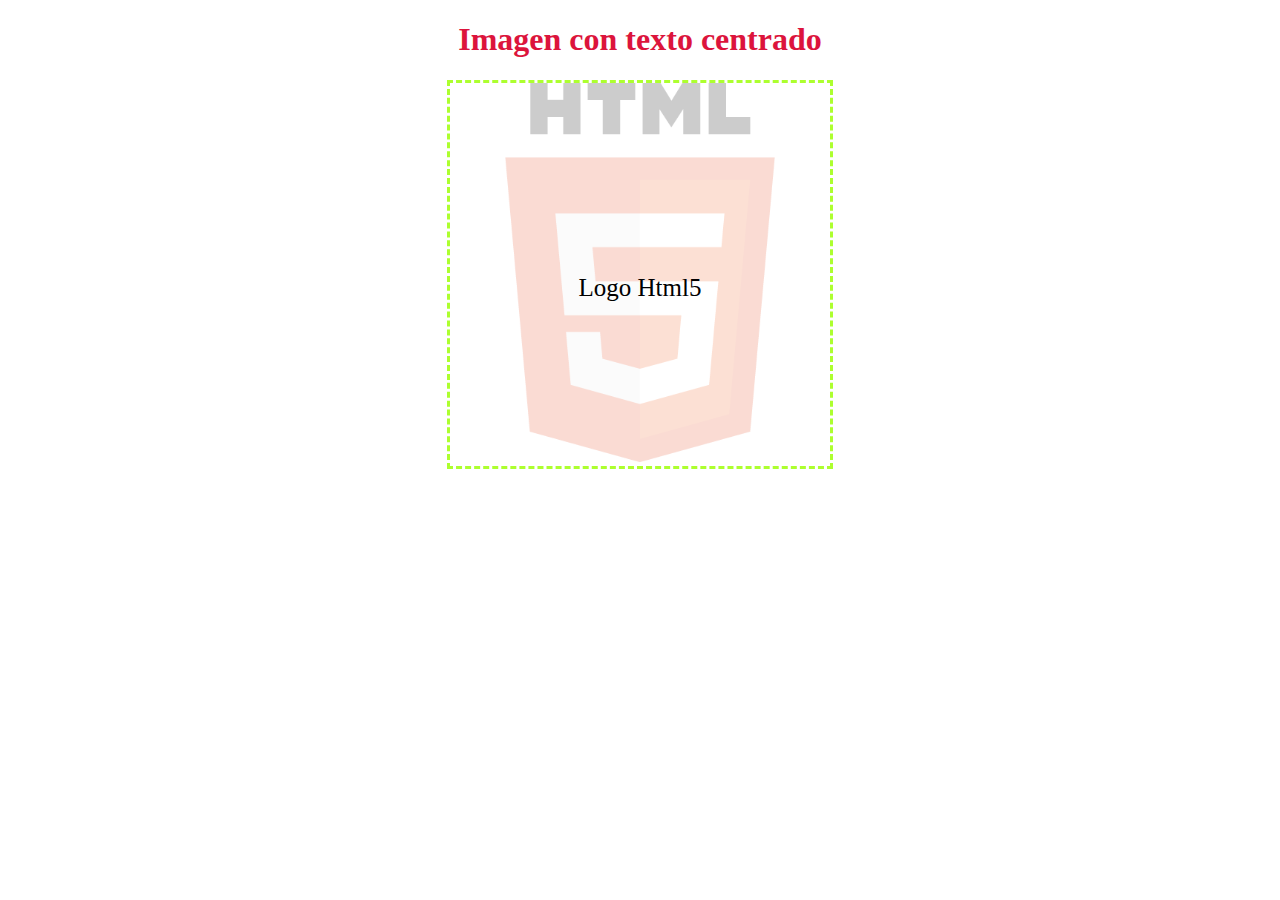
<file: css/ImgCenterText/index.html>
<!DOCTYPE html>
<html lang="en">
<head>
    <meta charset="UTF-8">
    <meta http-equiv="X-UA-Compatible" content="IE=edge">
    <meta name="viewport" content="width=device-width, initial-scale=1.0">
    <title>Imagen con texto centrado</title>
    <link rel="stylesheet" href="css/style.css">
</head>
<body>
    <h1>Imagen con texto centrado</h1>
    <div class="contenedor">
        <img src="img/download.png" alt="Logo html5" class="imagen">
        <div class="centro">Logo Html5</div>
    </div>
</body>
</html>
</file>
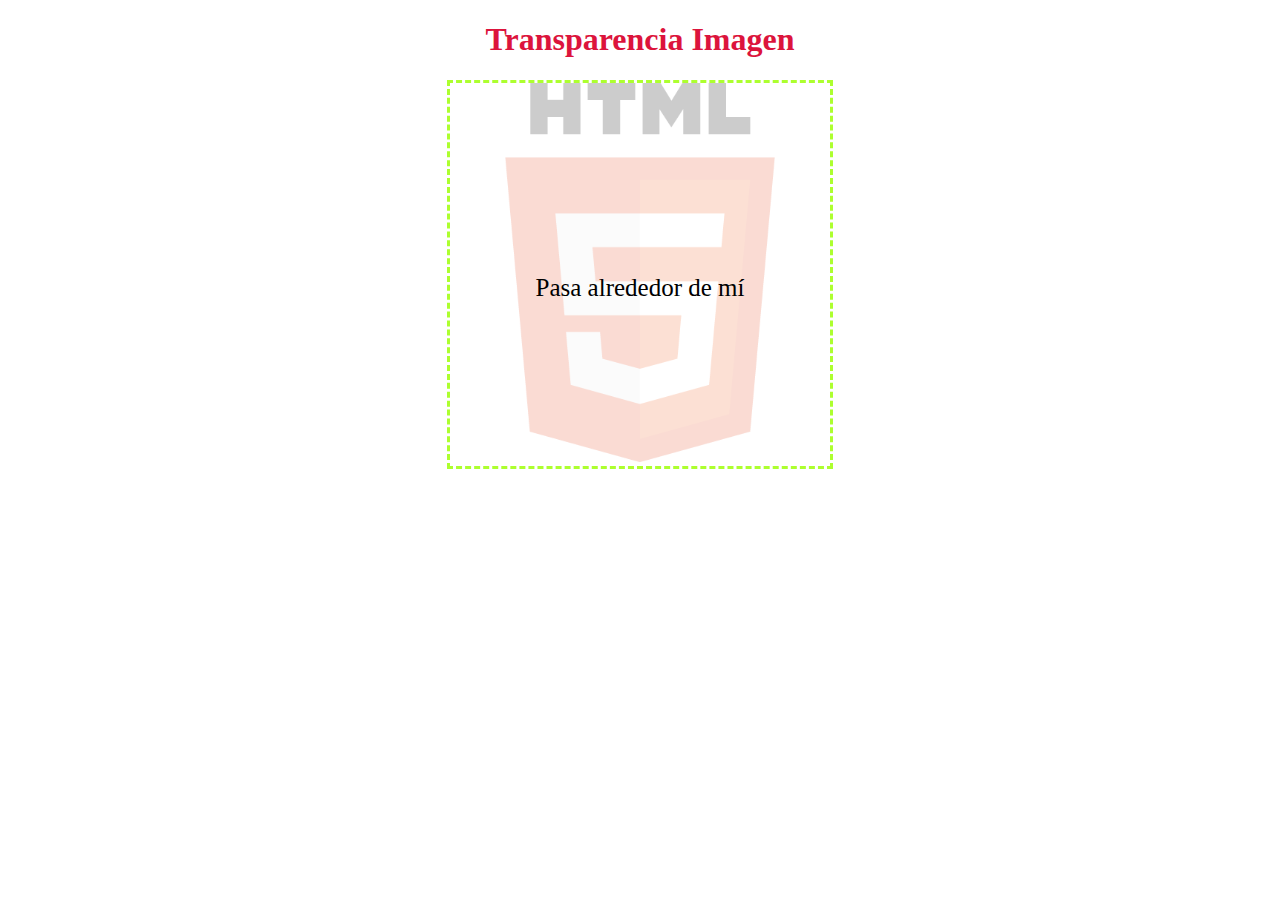
<file: css/Transparency/index.html>
<!DOCTYPE html>
<html lang="en">
<head>
    <meta charset="UTF-8">
    <meta http-equiv="X-UA-Compatible" content="IE=edge">
    <meta name="viewport" content="width=device-width, initial-scale=1.0">
    <title>Transparencia Imagen</title>
    <link rel="stylesheet" href="css/style.css">
</head>
<body>
    <h1>Transparencia Imagen</h1>
    <div class="contenedor">
        <img src="img/download.png" alt="Logo html5" class="imagen">
        <div class="centro">Pasa alrededor de mí</div>
    </div>
</body>
</html>
</file>
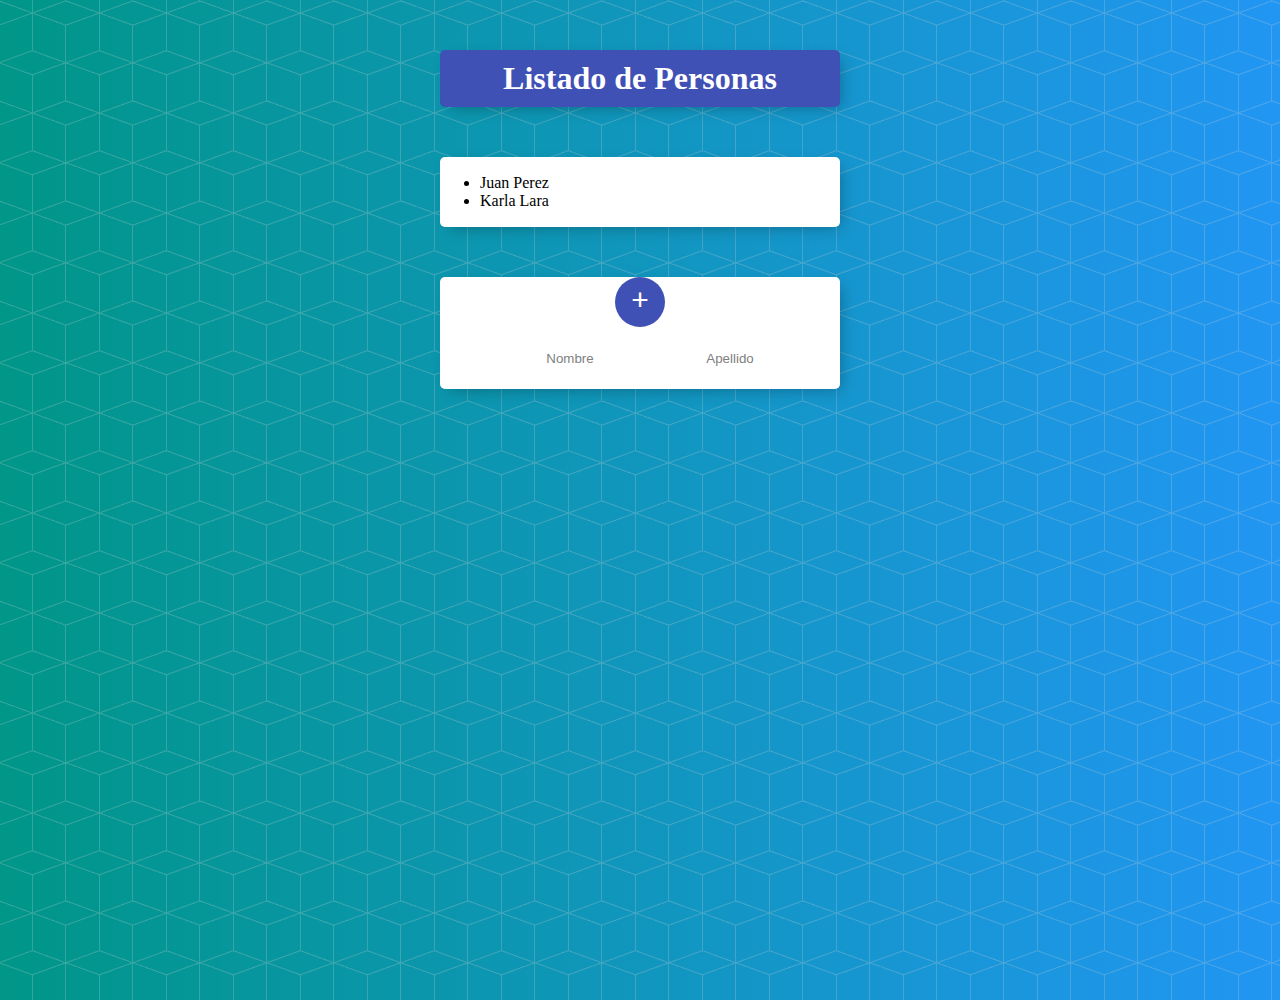
<file: html-css-js/ListadoPersonas/index.html>
<!DOCTYPE html>
<html lang="en">
<head>
    <meta charset="UTF-8">
    <meta http-equiv="X-UA-Compatible" content="IE=edge">
    <meta name="viewport" content="width=device-width, initial-scale=1.0">
    <title>Listado de personas</title>
    <link rel="stylesheet" href="css/estilos.css">
</head>
<body onload="mostrarPersonas()">
    <div class="contenedor" id="cabecero">
        <h1>Listado de Personas</h1>
    </div>
    <div class="contenedor">
        <div class="elemento">
            <ul id="personas"></ul>
        </div>
    </div>

    <div class="contenedor">
        <div style="text-align: center;">
            <button style="cursor: pointer;" onclick="agregarPersona()">+</button>
            <form id="forma">
                <input type="text" id="nombre" placeholder="Nombre">
                <input type="text" id="apellido" placeholder="Apellido">
            </form>
        </div>
    </div>

    <script src="js/persona.js"></script>
    <script src="js/app.js"></script>
</body>
</html>
</file>
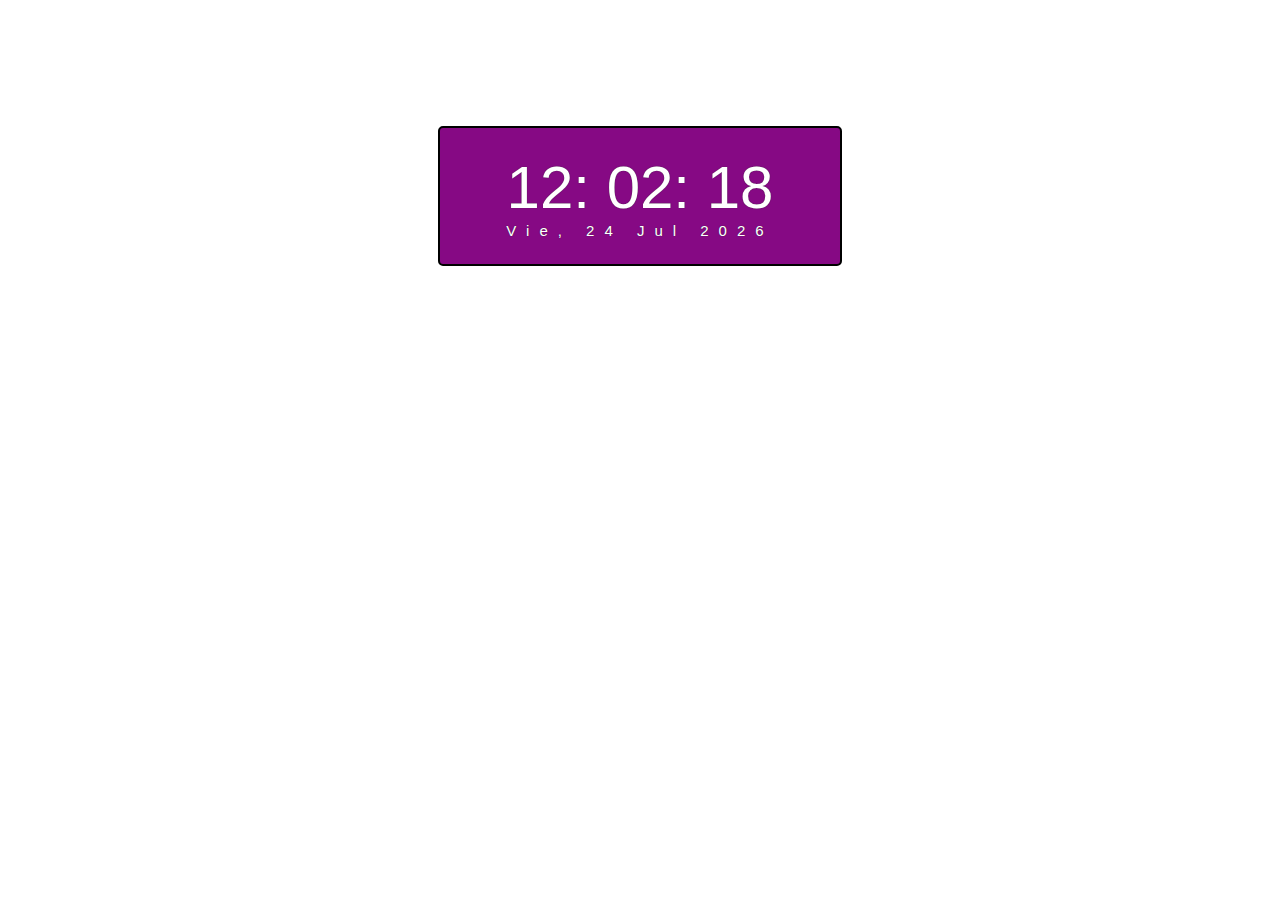
<file: html-css-js/RelojDigital/index.html>
<!DOCTYPE html>
<html lang="en">
<head>
    <meta charset="UTF-8">
    <meta http-equiv="X-UA-Compatible" content="IE=edge">
    <meta name="viewport" content="width=device-width, initial-scale=1.0">
    <title>Reloj Digital</title>
    <link rel="stylesheet" href="css/style.css">
</head>
<body onload="mostrarReloj()">

    <div id="reloj">
        <div class="reloj-contenedor" id="contenedor">
            <div id="hora">Reloj Digital</div>
            <div id="fecha">con Javascript</div>
        </div>
    </div>

<script src="js/app.js"></script>
</body>
</html>
</file>
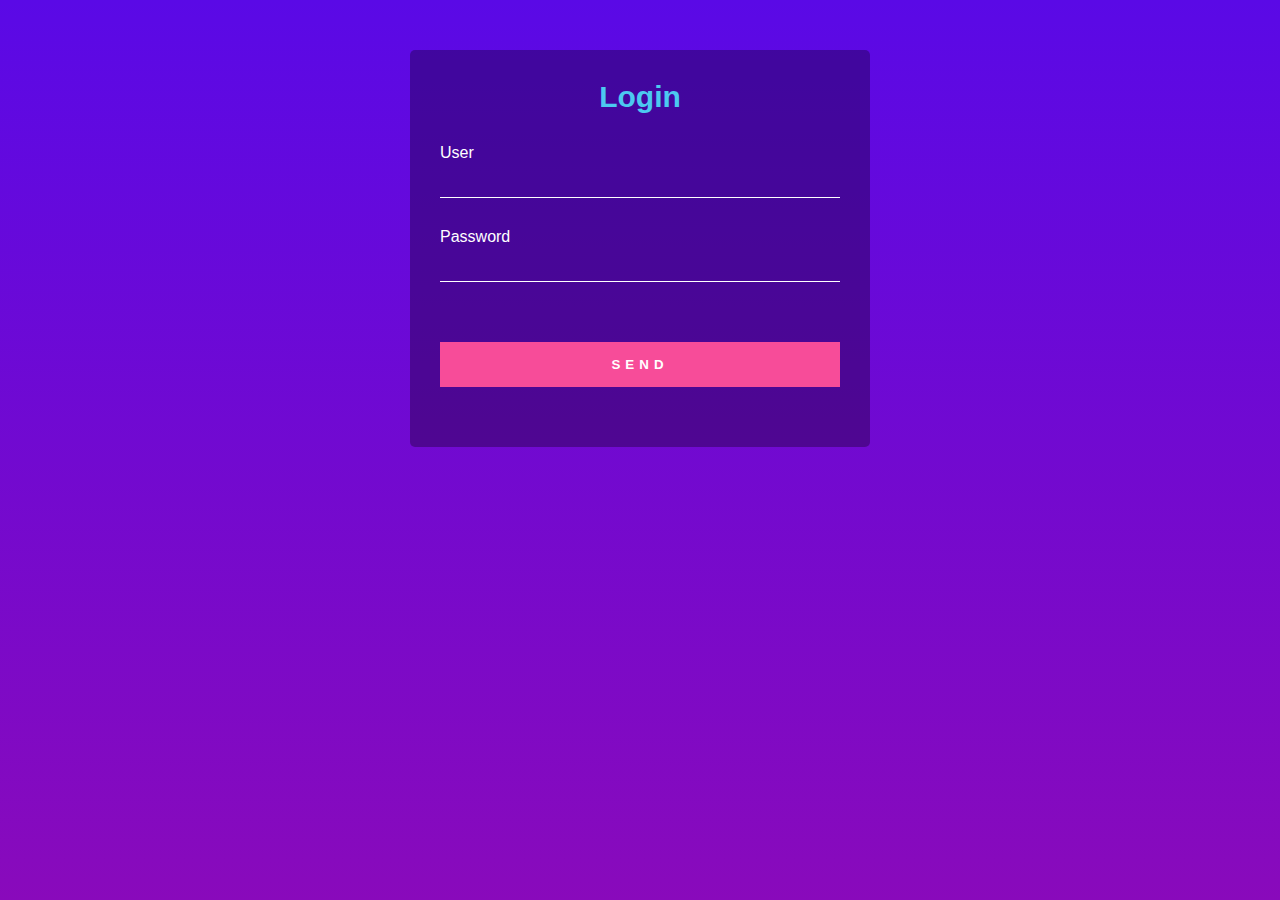
<file: html/LoginForm/index.html>
<!DOCTYPE html>
<html lang="en">
<head>
    <meta charset="UTF-8">
    <meta http-equiv="X-UA-Compatible" content="IE=edge">
    <meta name="viewport" content="width=device-width, initial-scale=1.0">
    <title>Login Form</title>
    <link rel="stylesheet" href="css/style.css">
</head>
<body>
    <div class="contenedor">
        <h2>Login</h2>
        <form name="forma" id="forma" method="POST">
            <div class="elemento">
                <label for="usuario">User</label>
                <input type="text" id="usuario" name="usuario" required="true">
            </div>
            <div class="elemento">
                <label for="password">Password</label>
                <input type="password" id="password" name="password" required="true">
            </div>
            <div class="elemento">
                <input type="submit" value="Send">
            </div>
        </form>
    </div>
</body>
</html>
</file>
<file: css/ImgCenterText/css/style.css>
h1{
    text-align: center;
    color: crimson;
}
div.contenedor{
    position: relative;
    border: 3px dashed greenyellow;
    width: 30%;
    margin: 0 auto;
}
img.imagen{
    width: 100%;
    opacity: .2;
}
div.centro{
    position: absolute;
    top: 50%;
    width: 100%;
    /* border: 1px solid gray; Explanation for width 100% */
    text-align: center;
    font-size: 25px;
}
</file>
<file: css/Transparency/css/style.css>
h1{
    text-align: center;
    color: crimson;
}
div.contenedor{
    position: relative;
    border: 3px dashed greenyellow;
    width: 30%;
    margin: 0 auto;
}
img.imagen{
    width: 100%;
    opacity: .2;
}
div.centro{
    position: absolute;
    top: 50%;
    width: 100%;
    /* border: 1px solid gray; Explanation for width 100% */
    text-align: center;
    font-size: 25px;
}
img.imagen:hover{
    opacity: .8;
}
</file>
<file: html-css-js/ListadoPersonas/css/estilos.css>
html {
    background-color: #2196f3;
    min-height: 1000px;
    font-family: "helvetica neue";
    background: url(fondo.png), #2196f3;
    background: url(fondo.png),
      -webkit-gradient(linear, right top, left top, from(#2196f3), to(#009688));
    background: url(fondo.png),
      linear-gradient(to left, #2196f3, #009688);
  }
  
  h1 {
    color: #fff;
    padding: 10px;
  }
  
  .contenedor {
    max-width: 400px;
    margin: 50px auto;
    background: white;
    border-radius: 5px;
    box-shadow: 5px 5px 15px -5px rgba(0, 0, 0, 0.3);
  }
  
  #cabecero {
    background-color: #3f51b5;
    text-align: center;
  }
  
  .elemento {
    min-height: 70px;
    display: flex;
    align-items: center;
    border-bottom: 1px solid #f1f1f1;
  }
  
  .elemento:last-child {
    border-bottom: 0;
  }
  
  input[type="checkbox"] {
    margin: 20px;
  }
  
  p {
    margin: 0;
    padding: 20px;
    font-size: 20px;
    font-weight: 200;
    color: #00204a;
  }
  
  form {
    text-align: center;
    margin-left: 20px;
  }
  
  button {
    min-height: 50px;
    width: 50px;
    border-radius: 50%;
    border-color: transparent;
    background-color: #3f51b5;
    color: #fff;
    font-size: 30px;
    padding-bottom: 6px;
    border-width: 0;
  }
  
  input[type="text"] {
    text-align: center;
    height: 60px;
    top: 10px;
    border: none;
    background: transparent;
    font-weight: 200;
    width: 40%;
  }
  
  input[type="text"]:focus {
    outline: none;
    box-shadow: inset 0 -3px 0 0 #3f51b5;
  }
  
  ::placeholder {
    color: grey;
    opacity: 1;
  }
</file>
<file: html-css-js/RelojDigital/css/style.css>
#reloj{
    font-family: sans-serif;
    font-size: 60px;
    text-shadow: 0px 0px 1px #333;
    color: #fff;
}
.reloj-contenedor{
    background-color: rgb(134, 9, 132);
    padding: 25px;
    max-width: 350px;
    text-align: center;
    border-radius: 5px;
    margin: 0 auto;
    margin-top: 10%;
}
#fecha{
    letter-spacing: 10px;
    font-size: 15px;
}
.animar{
    border: rgb(0, 0, 0) 2px solid;
}
</file>
<file: html/LoginForm/css/style.css>
html{
    height: 100%;
}
body{
    margin: 0;
    padding: 0;
    background: linear-gradient(#5a09e6,#890abb);
    font-family: sans-serif;
}
.contenedor{
    margin: 50px auto;
    width: 400px;
    padding: 30px;
    background-color: rgba(0, 0, 0, .3);
    border-radius: 5px;
}
.contenedor h2{
    margin: 0 0 30px;
    padding: 0;
    font-size: 30px;
    color: #4cc9f0;
    text-align: center;
}
.contenedor .elemento label{
    color: white;
}
.contenedor .elemento input{
    width: 100%;
    padding: 10px 0;
    color: white;
    background:transparent;
    border: none;
    border-bottom: 1px solid white;
    margin-bottom: 30px;
}
.contenedor .elemento input[type='submit']{
    background-color: #f74c99;
    border: none;
    letter-spacing: 5px;
    text-transform: uppercase;
    cursor: pointer;
    padding: 15px;
    margin-top: 30px;
    font-weight: bold;
}
</file>
